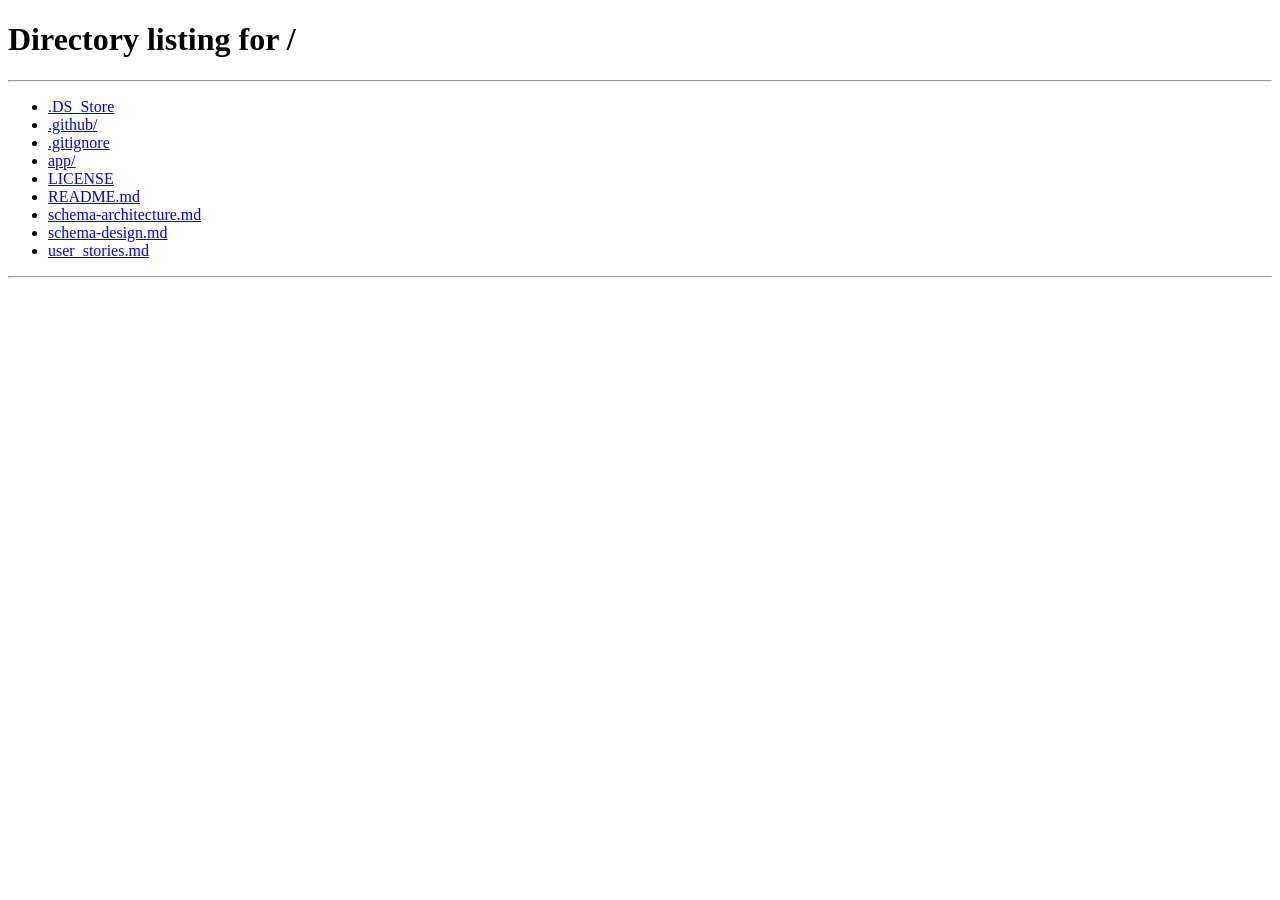
<file: app/src/main/resources/static/pages/addPrescription.html>
<!-- addPrescription.html -->
<!DOCTYPE html>
<html lang="en">

<head>
    <meta charset="UTF-8">
    <link rel="icon" type="image/svg+xml" href="../assets/images/logo/logo.png" />
    <title>DoctorDashboard</title>
    <link rel="stylesheet" href="../assets/css/adminDashboard.css">
    <link rel="stylesheet" href="../assets/css/doctorDashboard.css">
    <link rel="stylesheet" href="../assets/css/addPrescription.css">
    <link rel="stylesheet" href="../assets/css/style.css">
    <script src="../js/render.js" defer></script>
    <script src="../js/util.js" defer></script>
    <script src="../js/components/header.js" defer></script>
    <script src="../js/components/footer.js" defer></script>
    <script type="module" src = "../js/addPrescription.js"></script>

</head>

<body onload="renderContent()">
    <div class="container">
        <div class="wrapper">
            <div id="header"></div>
            <div class="main-content">
                <div class="form-container">
                    <h2 id="heading">Add <span>Prescription</span></h2>
                    <form>
                        <label for="patientName">Patient Name</label>
                        <input type="text" id="patientName" disabled>

                        <label for="medicines">Medicine Names</label>
                        <input type="text" id="medicines" placeholder="e.g. Paracetamol, Vitamin C" required>

                        <label for="dosage">Dosage Instructions</label>
                        <textarea id="dosage" rows="3"
                            placeholder="e.g - Paracetamol"></textarea>

                        <label for="notes">Additional Notes</label>
                        <textarea id="notes" rows="3"
                            placeholder="Any precautions or observations (optional)"></textarea>

                        <button type="submit" class="btn-primary" id="savePrescription">Add Prescription</button>
                        <button type="button" onclick="selectRole('doctor')" class="btn-secondary">Cancel</button>
                    </form>
                </div>
            </div>
            <div id="footer"></div>
        </div>
    </div>
</body>
</html>
</file>
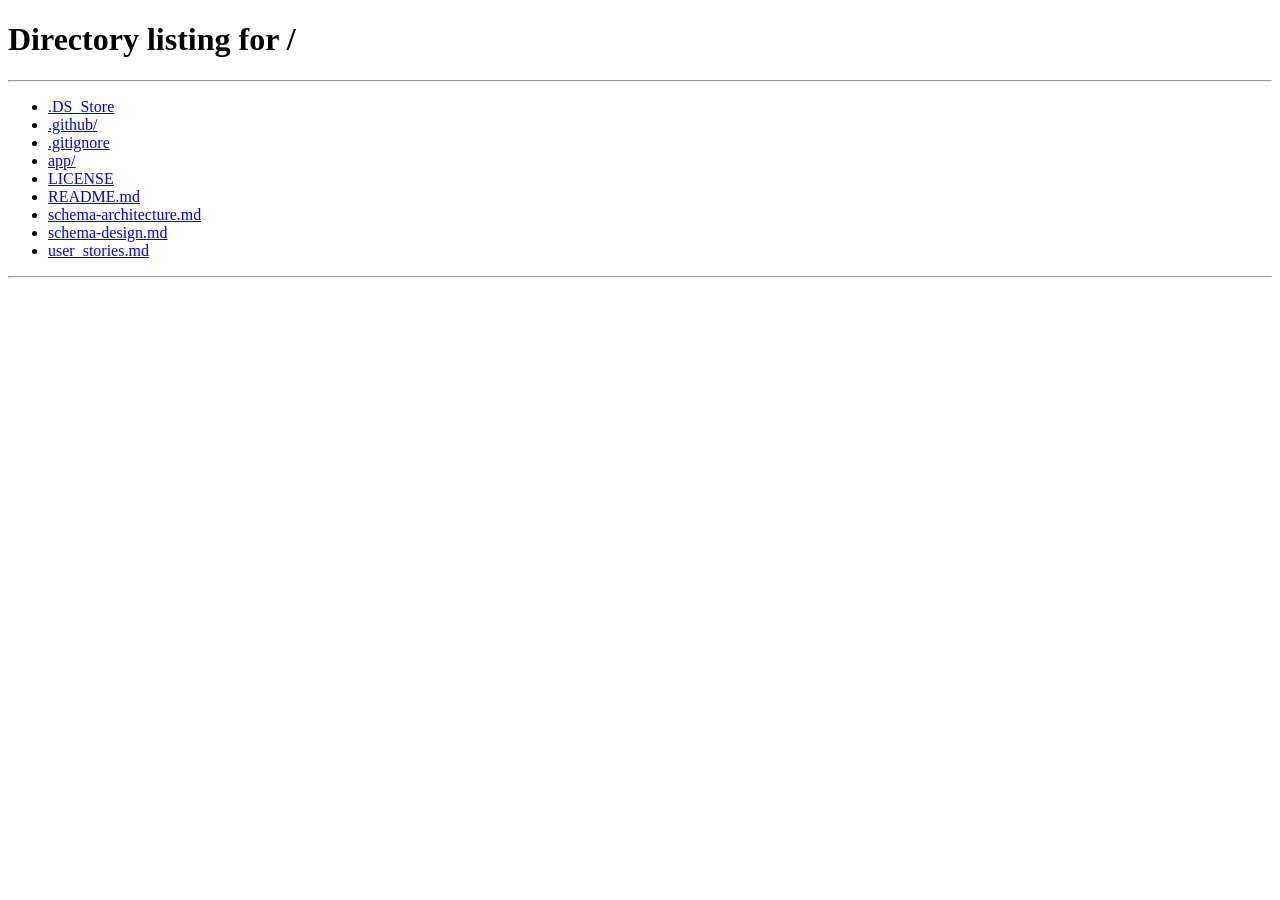
<file: app/src/main/resources/static/pages/patientAppointments.html>
<!-- patientAppointment.html -->
<!DOCTYPE html>
<html lang="en">

<head>
  <meta charset="UTF-8">
  <link rel="icon" type="image/svg+xml" href="../assets/images/logo/logo.png" />
  <title>Patient Appointments</title>
  <link rel="stylesheet" href="../assets/css/adminDashboard.css">
  <link rel="stylesheet" href="../assets/css/doctorDashboard.css">
  <link rel="stylesheet" href="../assets/css/style.css">
  <script src="../js/render.js" defer></script>
  <script src="../js/util.js" defer></script>
  <script src="../js/components/header.js" defer></script>
  <script src="../js/components/footer.js" defer></script>
  <script type="module" src="../js/patientAppointment.js" defer></script>
</head>

<body onload="renderContent()">
  <div class="container">
    <div class="wrapper">
      <div id="header"></div>
      <div class="main-content">
        <h2>Patient <span>Appointment</span></h2>
        <input type="text" id="searchBar" class="searchBar" placeholder="Search Bar for custom output" />
                <div class="filter-wrapper">
                    <select class="filter-select" id="appointmentFilter">
                        <option value="allAppointments">All Appointments</option>
                        <option value="future">Upcoming Appointments</option>
                        <option value="past">Past Appointments</option>
                    </select>
                </div>
        <table id="patientTable">
          <thead class="table-header">
            <tr>
              <th>Patient Name</th>
              <th>Doctor Name</th>
              <th>Date</th>
              <th>Time</th>
              <th>Actions</th>
            </tr>
          </thead>
          <tbody id="patientTableBody">
            <!-- rows will be inserted here dynamically -->
          </tbody>
        </table>
      </div>
      <div id="footer"></div>
    </div>
  </div>
</body>
</html>
</file>
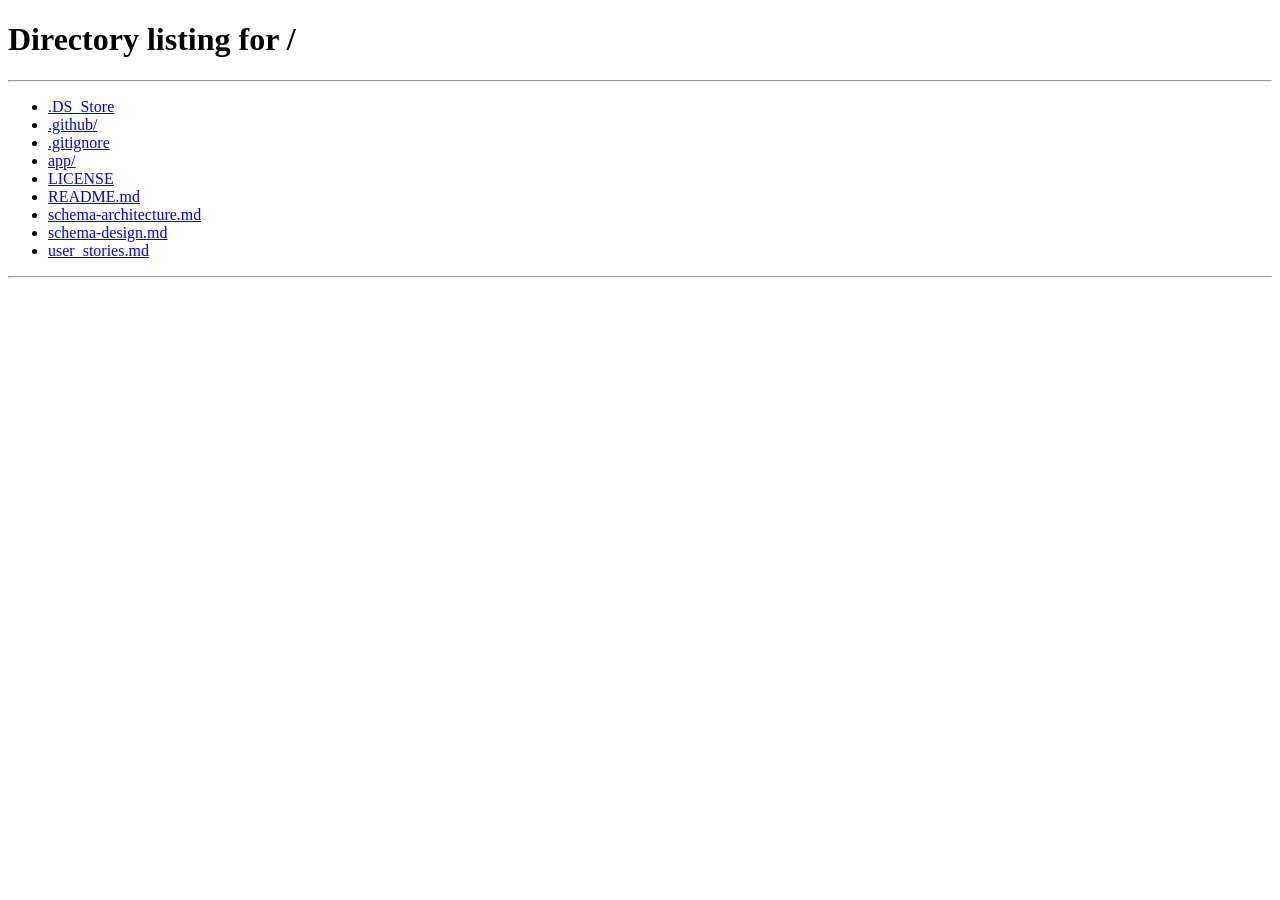
<file: app/src/main/resources/static/pages/patientRecord.html>
<!-- patientRecord.html -->
<!-- for doctor to see patient details -->
<!DOCTYPE html>
<html lang="en">
<head>
    <meta charset="UTF-8">
    <link rel="icon" type="image/svg+xml" href="../assets/images/logo/logo.png" />
    <title>DoctorDashboard</title>
    <link rel = "stylesheet" href = "../assets/css/adminDashboard.css">
    <link rel = "stylesheet" href = "../assets/css/doctorDashboard.css">
    <link rel = "stylesheet" href = "../assets/css/style.css">
    <script src = "../js/render.js" defer></script>
    <script src = "../js/util.js" defer></script>
    <script src = "../js/components/header.js" defer></script>
    <script src = "../js/components/footer.js" defer></script>
    <script type = "module" src = "../js/components/patientRecordRow.js" defer></script>
    <script type = "module" src = "../js/patientRecordServices.js" defer></script>
</head>
<body onload="renderContent()">
    <div class="container">
        <div class="wrapper">
            <div id="header"></div>
            <div class="main-content">
                <h2>Patient <span>Record</span></h2>
                <table id="patientTable">
                  <thead class="table-header">
                    <tr>
                      <th>Date</th>
                      <th>Appointment ID</th>
                      <th>Patient ID</th>
                      <th>Prescription</th>
                    </tr>
                  </thead>
                  <tbody id="patientTableBody"></tbody>
                </table>
              </div>
            <div id="footer"></div>
        </div>
    </div>

</body>  
</html>
</file>
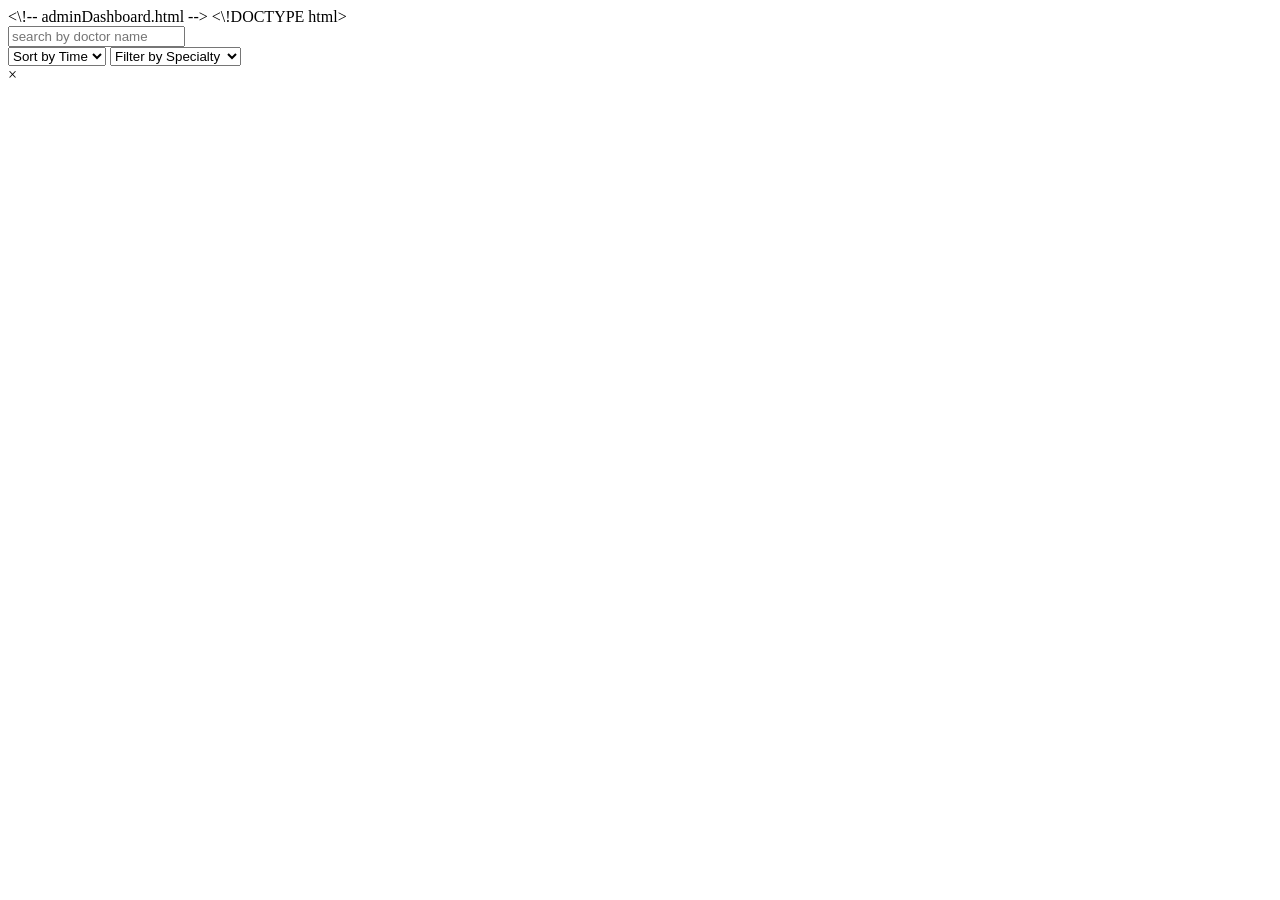
<file: app/src/main/resources/templates/admin/adminDashboard.html>
<\!-- adminDashboard.html -->
<\!DOCTYPE html>
<html lang="en" xmlns:th="http://www.thymeleaf.org">
<head>
  <meta charset="UTF-8">
  <title>Admin Dashboard</title>
  <link rel="icon" type="image/png" th:href="@{/assets/images/logo/logo.png}" />
  <link rel="stylesheet" th:href="@{/assets/css/adminDashboard.css}">
  <link rel="stylesheet" th:href="@{/assets/css/style.css}">
  <script th:src="@{/js/render.js}" defer></script>
  <script th:src="@{/js/util.js}" defer></script>
  <script th:src="@{/js/components/header.js}" defer></script>
  <script th:src="@{/js/components/footer.js}" defer></script>
</head>
<body onload="renderContent()">
  <div class="container">
    <div class="wrapper">
      <div id="header"></div>
      <main class="main-content">
        <input type="text" id="searchBar" class="searchBar" placeholder="search by doctor name" />
        <div class="filter-wrapper">
          <select class="filter-select" id="filterTime">
            <option value="">Sort by Time</option>
            <option value="AM">AM</option>
            <option value="PM">PM</option>
          </select>
          <select class="filter-select" id="filterSpecialty">
            <option value="">Filter by Specialty</option>
            <option value="Cardiologist">Cardiologist</option>
            <option value="Dermatologist">Dermatologist</option>
            <option value="Neurologist">Neurologist</option>
            <option value="Pediatrician">Pediatrician</option>
            <option value="Orthopedic">Orthopedic</option>
            <option value="Gynecologist">Gynecologist</option>
            <option value="Psychiatrist">Psychiatrist</option>
            <option value="Dentist">Dentist</option>
            <option value="Ophthalmologist">Ophthalmologist</option>
            <option value="Ent">ENT Specialist</option>
            <option value="Urologist">Urologist</option>
            <option value="Oncologist">Oncologist</option>
            <option value="Gastroenterologist">Gastroenterologist</option>
            <option value="General">General Physician</option>
          </select>
        </div>
        <div id="content"></div>
      </main>
      <div id="footer"></div>
    </div>
  </div>
  <div id="modal" class="modal">
    <span id="closeModal" class="close">&times;</span>
    <div id="modal-body"></div>
  </div>
  <script type="module" th:src="@{/js/adminDashboard.js}" defer></script>
  <script type="module" th:src="@{/js/components/doctorCard.js}" defer></script>
</body>
</html>
</file>
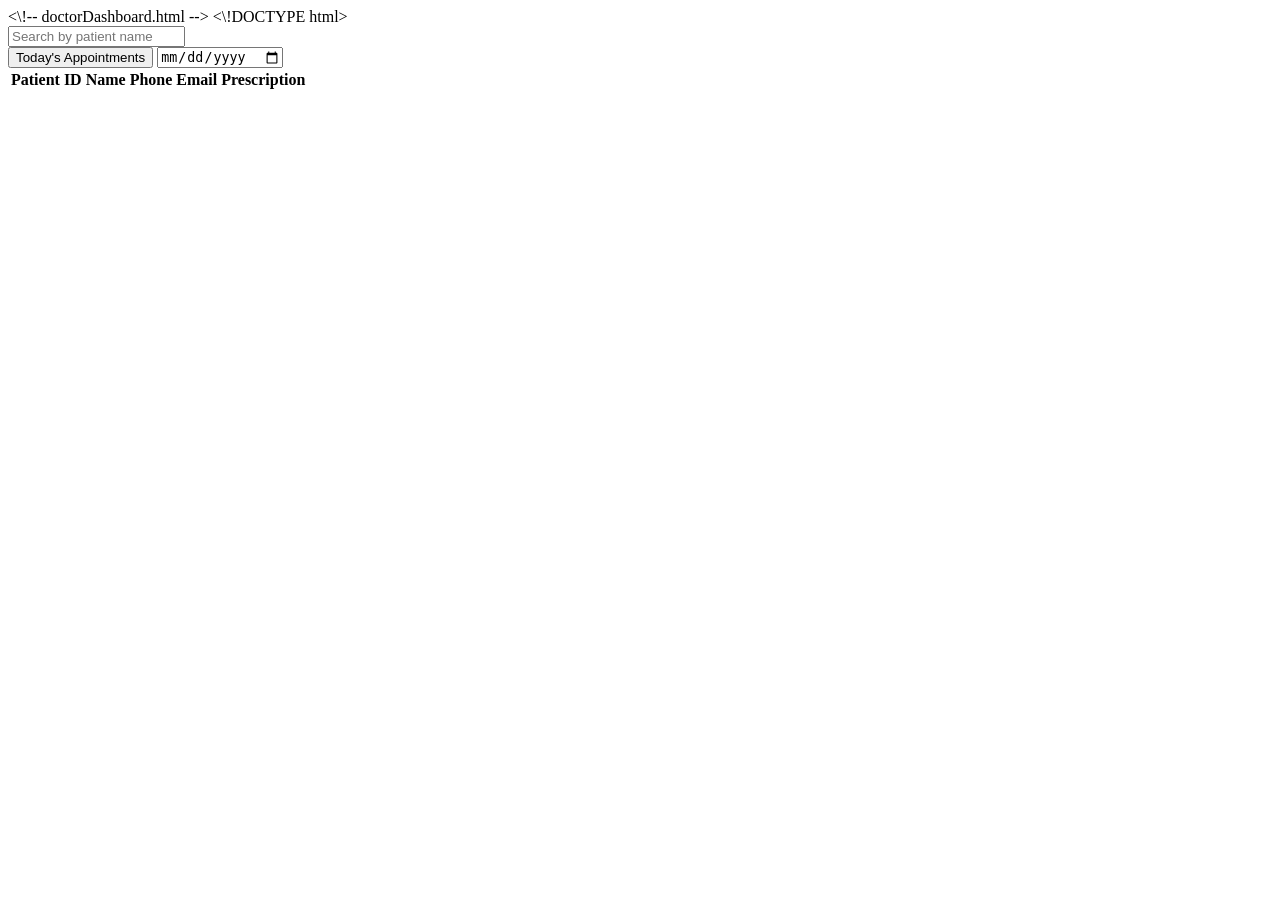
<file: app/src/main/resources/templates/doctor/doctorDashboard.html>
<\!-- doctorDashboard.html -->
<\!DOCTYPE html>
<html lang="en" xmlns:th="http://www.thymeleaf.org">
<head>
  <meta charset="UTF-8">
  <title>Doctor Dashboard</title>
  <link rel="icon" type="image/png" th:href="@{/assets/images/logo/logo.png}" />
  <link rel="stylesheet" th:href="@{/assets/css/adminDashboard.css}">
  <link rel="stylesheet" th:href="@{/assets/css/doctorDashboard.css}">
  <link rel="stylesheet" th:href="@{/assets/css/style.css}">
  <script th:src="@{/js/render.js}" defer></script>
  <script th:src="@{/js/util.js}" defer></script>
  <script th:src="@{/js/components/header.js}" defer></script>
  <script th:src="@{/js/components/footer.js}" defer></script>
  <script type="module" th:src="@{/js/components/patientRows.js}" defer></script>
</head>
<body onload="renderContent()">
  <div class="container">
    <div class="wrapper">
      <div id="header"></div>
      <main class="main-content">
        <input type="text" id="searchBar" class="searchBar" placeholder="Search by patient name" />
        <div class="filter-wrapper">
          <button id="todayBtn" class="today-btn adminBtn">Today's Appointments</button>
          <input type="date" id="datePicker" class="input-field" style="width:auto;" />
        </div>
        <table id="patientTable">
          <thead>
            <tr>
              <th>Patient ID</th>
              <th>Name</th>
              <th>Phone</th>
              <th>Email</th>
              <th>Prescription</th>
            </tr>
          </thead>
          <tbody id="patientTableBody"></tbody>
        </table>
      </main>
      <div id="footer"></div>
    </div>
  </div>
  <script type="module" th:src="@{/js/doctorDashboard.js}" defer></script>
</body>
</html>
</file>
<file: app/src/main/resources/static/assets/css/adminDashboard.css>
/* adminDashboard.css */
* { margin: 0; padding: 0; box-sizing: border-box; }

html, body {
  height: 100%;
  font-family: Arial, sans-serif;
}

.wrapper {
  display: flex;
  flex-direction: column;
  min-height: 100vh;
}

h2 {
  font-size: 32px;
  font-weight: bold;
  margin-bottom: 50px;
  color: #003e3e;
}

.main-content {
  flex-grow: 1;
  padding: 40px;
  display: flex;
  flex-direction: column;
  text-align: center;
  background-image: url('../images/defineRole/index.png');
  background-size: cover;
  background-position: center;
  background-repeat: no-repeat;
  background-attachment: fixed;
}

button {
  background-color: #A62B1F;
  color: white;
  border: none;
  border-radius: 12px;
  padding: 10px 20px;
  margin-top: 20px;
  width: 200px;
  cursor: pointer;
  font-size: 16px;
}

button:hover {
  background-color: #A62B1F;
}

.adminBtn {
  background-color: #015c5d;
  color: white;
  border: none;
  border-radius: 8px;
  padding: 8px 16px;
  cursor: pointer;
  font-size: 14px;
  margin-left: 10px;
  width: auto;
  margin-top: 0;
}

.adminBtn:hover {
  background-color: #017d7e;
}

.searchBar {
  padding: 10px;
  border: 1px solid #ccc;
  border-radius: 8px;
  font-size: 14px;
  width: 300px;
  margin-bottom: 10px;
}

.filter-wrapper {
  display: flex;
  gap: 10px;
  justify-content: center;
  margin-bottom: 20px;
  flex-wrap: wrap;
}

.filter-select {
  padding: 8px 12px;
  border: 1px solid #ccc;
  border-radius: 8px;
  font-size: 14px;
  background-color: white;
}

#content {
  display: flex;
  flex-wrap: wrap;
  gap: 20px;
  justify-content: center;
  margin-top: 20px;
}

.doctor-card {
  background-color: rgba(255, 255, 255, 0.92);
  border-radius: 10px;
  width: 250px;
  overflow: hidden;
  box-shadow: 0 2px 8px rgba(0,0,0,0.15);
  display: flex;
  flex-direction: column;
}

.doctor-info {
  padding: 15px;
  text-align: left;
}

.doctor-info h3 {
  font-size: 16px;
  color: #003e3e;
  margin-bottom: 6px;
}

.doctor-info p {
  font-size: 13px;
  color: #444;
  margin-bottom: 4px;
}

.input-field {
  width: 100%;
  padding: 10px;
  margin-top: 10px;
  border: 1px solid #ccc;
  border-radius: 8px;
  font-size: 14px;
  box-sizing: border-box;
}

.input-field:focus {
  outline: none;
  border-color: #015c5d;
}

.dashboard-btn {
  background-color: #015c5d;
  color: white;
  border: none;
  border-radius: 8px;
  padding: 10px 20px;
  cursor: pointer;
  font-size: 14px;
  margin-top: 10px;
  width: 100%;
}

.dashboard-btn:hover {
  background-color: #017d7e;
}

.select-dropdown {
  width: 100%;
  padding: 10px;
  margin-top: 10px;
  border: 1px solid #ccc;
  border-radius: 8px;
  font-size: 14px;
  background-color: white;
}

.checkbox-group {
  display: flex;
  flex-direction: column;
  gap: 6px;
  text-align: left;
  margin-top: 8px;
}

.checkbox-group label {
  font-size: 13px;
}

.availabilityLabel {
  font-weight: bold;
  margin-top: 10px;
  display: block;
  text-align: left;
}

.availability-container {
  margin-top: 10px;
}

@media (max-width: 600px) {
  .filter-wrapper {
    flex-direction: column;
    align-items: center;
  }
  .doctor-card {
    width: 90%;
  }
}
</file>
<file: app/src/main/resources/static/assets/css/doctorDashboard.css>
/* doctorDashboard.css */
* { margin: 0; padding: 0; box-sizing: border-box; }

html, body {
  height: 100%;
  font-family: Arial, sans-serif;
}

.wrapper {
  display: flex;
  flex-direction: column;
  min-height: 100vh;
}

.main-content {
  flex-grow: 1;
  padding: 40px;
  display: flex;
  flex-direction: column;
  align-items: center;
}

.filter-wrapper {
  display: flex;
  gap: 10px;
  align-items: center;
  margin-top: 10px;
  margin-bottom: 20px;
  flex-wrap: wrap;
  justify-content: center;
}

.searchBar {
  padding: 10px;
  border: 1px solid #ccc;
  border-radius: 8px;
  font-size: 14px;
  width: 300px;
  margin-bottom: 10px;
}

.today-btn {
  background-color: #015c5d;
  color: white;
  border: none;
  border-radius: 8px;
  padding: 8px 16px;
  cursor: pointer;
  font-size: 14px;
  width: auto;
  margin-top: 0;
}

.today-btn:hover {
  background-color: #017d7e;
}

table {
  width: 100%;
  border-collapse: collapse;
  font-family: sans-serif;
  margin-top: 20px;
}

thead {
  background-color: #33333310;
  color: #fff;
}

td, th {
  padding: 12px 16px;
  text-align: center;
  border-bottom: 1px solid #ddd;
}

tbody tr:nth-child(even) {
  background-color: #f9f9f959;
}

tbody tr:nth-child(odd) {
  background-color: #ffffffc0;
}

tbody tr:hover {
  background-color: #015c5d39;
  cursor: pointer;
}

.prescription-btn {
  width: 30px;
  height: 30px;
  cursor: pointer;
  transition: transform 0.2s, filter 0.2s;
}

.prescription-btn:hover {
  transform: scale(1.1);
  filter: brightness(1.2);
}

.prescription-btn:active {
  transform: scale(0.95);
}

.noPatientRecord {
  font-size: 16px;
  font-style: italic;
  color: grey;
}

@media (max-width: 768px) {
  table {
    font-size: 12px;
  }
  td, th {
    padding: 8px;
  }
}
</file>
<file: app/src/main/resources/static/assets/css/addPrescription.css>
/* This is the stylesheet for the addPrescription.html */

.form-container {
    width: 100%; 
    max-width: 600px;
    background: #ffffffc8;
    margin: 50px auto;
    padding: 30px;
    border-radius: 15px;
    box-shadow: 0 4px 12px rgba(0, 0, 0, 0.1);
    animation: fadeIn 0.5s ease-in-out;
  }

  .container h2 {
    text-align: center;
    color: #222;
    font-size: 28px;
    margin-bottom: 25px;
  }

  .container h2 span {
    color: #A62B1F;
  }

  label {
    display: block;
    margin-bottom: 6px;
    font-weight: 500;
    color: #333;
    text-align: left;
    font-size: 13px;
  }

  input, textarea {
    width: 100%;
    padding: 12px;
    resize: vertical;
    margin-bottom: 20px;
    border: 1px solid #cccccc6e;
    border-radius: 8px;
    font-size: 15px;
    outline: none;
    transition: 0.3s;
    font-family: "Verdana";
  }

  input:focus, textarea:focus {
    border-color: #015c5d;
    box-shadow: 0 0 4px #a7f3d0;
    filter: brightness(1.5);
  }

  #patientName{
    background-color: #bdbcbc80;
  }
  .btn-primary {
    background-color: #047857;
    color: #fff;
    padding: 14px;
    width: 100%;
    border: none;
    border-radius: 8px;
    font-size: 16px;
    cursor: pointer;
    transition: 0.3s;
  }

  .btn-primary:hover {
    background-color: #065f46;
  }

  .btn-secondary {
    background-color: transparent;
    color: #333;
    border: 1px solid #ccc;
    padding: 12px;
    width: 100%;
    border-radius: 8px;
    font-size: 15px;
    margin-top: 12px;
    cursor: pointer;
  }

  .btn-secondary:hover{
    color: #fff;
  }

  @keyframes fadeIn {
    from { opacity: 0; transform: translateY(30px); }
    to   { opacity: 1; transform: translateY(0); }
  }
</file>
<file: app/src/main/resources/static/assets/css/style.css>
/* This is the style sheet for global change across the files. */

/* style.css */
.header {
    display: flex;
    justify-content: space-between;
    align-items: center;
    background-color: #f4f4f4;
    color: #333;
    padding: 10px 20px;
    border-bottom: 2px solid #ccc;
    flex-wrap: wrap;
    min-height: 60px;
  }
  
  /* Logo section with image + title */
  .logo-link{
    display: flex;
    align-items: center;
    gap: 10px;
    
  }
  
  .logo-img {
    height: 40px;
    width: auto;
    max-width: 100%;
    object-fit: contain;
  }
  
  /* Logo text / slogan */
  .logo-title {
    font-size: 20px;
    font-weight: bold;
    color: #333;
  }
  
  /* Nav links styling */
  nav a {
    margin-left: 20px;
    margin-right: 20px;
    text-decoration: none;
    color: #333;
    font-weight: bold;
  }
  
  nav a:hover {
    color: #003e3e;
  }
  

  /* Responsive behavior */
  @media (max-width: 600px) {
    .header {
      flex-direction: column;
      align-items: flex-start;
    }
  
    nav {
      margin-top: 10px;
    }
  
    nav a {
      margin-left: 0;
      margin-right: 10px;
    }
  
    .logo-img {
      height: 30px;
    }
  
    .logo-title {
      font-size: 18px;
    }
  }

  .doctorHeader{
    margin-right: 30px
  }
  .doctorHeader:hover{
    color:#A62B1F;
  }
/* Footer Section */
.footer {
    background-color: #f4f4f4;
    color: #fff;
    padding: 40px 20px;
    border-top: 2px solid #f4f4f4;
    
  }
  
  .footer-container {
    display: flex;
    flex-wrap: wrap;
    justify-content: space-between;
    gap: 30px;
    max-width: 1200px;
    margin: 0 auto;
  }
  
  .footer-logo {
    flex: 1 1 250px;
    display: flex;
    flex-direction: column;
    align-items: flex-start;
    gap: 15px;
  }
  
  .footer-logo img {
    height: 50px;
    width: auto;
  }
  
  .footer-logo p {
    font-size: 14px;
    color: #0a0a23;
  }
  
  .footer-links {
    display: flex;
    flex: 2 1 500px;
    justify-content: space-between;
    flex-wrap: wrap;
    gap: 20px;
  }
  
  .footer-column {
    display: flex;
    flex-direction: column;
    gap: 10px;
  }
  
  .footer-column h4 {
    font-size: 16px;
    font-weight: bold;
    margin-bottom: 8px;
    color: #0a0a23;
  }
  
  .footer-column a {
    text-decoration: none;
    color: #0a0a23;
    font-size: 14px;
  }
  
  .footer-column a:hover {
    color: #003e3e;
    transition: color 0.3s ease;
  }
  
  /* Mobile Responsiveness */
  @media (max-width: 768px) {
    .footer-container {
      flex-direction: column;
      align-items: flex-start;
    }
  
    .footer-links {
      flex-direction: column;
      gap: 20px;
    }
  }
  

  .modal {
    display: none;
    position: fixed;
    z-index: 999;
    padding-top: 60px;
    left: 0;
    top: 0;
    width: 100%;
    height: 100%;
    background-color: rgba(0,0,0,0.6);
  }
  
  .modal-content {
    background-color: white;
    margin: auto;
    padding: 30px;
    border-radius: 10px;
    width: 400px;
    position: relative;
  }
  
  .modal-content h2{
    font-size: 32px;
  }

  .close {
    color: #aaa;
    position: absolute;
    right: 20px;
    top: 15px;
    font-size: 28px;
    font-weight: bold;
    cursor: pointer;
  }
  
  .close:hover {
    color: black;
  }



  .dashboard-btn{
    width: 100%;
  }

  .input-field {
    padding: 10px;
    border: 1px solid #ccc;
    font-size: 16px;
    margin-top: 10px;
    margin-bottom: 20px;
    width: 100%;
    appearance: none; /* Remove default OS styles */
    background-color: #fff;
    color: #333;
    cursor: pointer;
    border-radius: 8px;
  }
  
  .input-field:hover {
    border-color: #015c5d;
    background-color: #f0fdfd;
  }
  
  .input-field:focus {
    outline: none;
    border-color: #015c5d;
    box-shadow: 0 0 5px rgba(1, 92, 93, 0.5);
    filter: brightness(1.2);
  }
  
  .select-dropdown option {
    font-size: 16px;
    padding: 10px;
  }
  

  #content {
    display: grid;
    grid-template-columns: repeat(auto-fit, minmax(315px, 1fr));
    gap: 40px;
    padding: 20px;
  }

  .doctor-card {
    display: flex;
    flex-direction: column;
    justify-content: space-between;
    border: 1px solid #ddd;
    border-radius: 10px;
    width:auto;
    overflow: hidden;
    background-color: #fff;
    box-shadow: 0 4px 6px rgba(0,0,0,0.1);
    transition: transform 0.2s ease;
  }
  
  .doctor-card:hover {
    transform: scale(1.02);
  }
  
  .doctor-info {
    padding: 12px;
    flex-grow: 1;
  }
  
  .doctor-info h3 {
    margin-top: 30px;
    font-size: 24px;
    color: #015c5d;
  }
  
  .doctor-info p {
    margin: 20px 0px;
    font-size: 14px;
    color: #555;
  }
  
  .card-actions {
    background-color: #e28282;
    padding: 10px;
    text-align: center;
  }

  .card-actions:hover {
    background-color: #d26969;
  }
  
  .card-actions button {
    background: transparent;
    border: none;
    color: #fff;
    font-weight: bold;
    cursor: pointer;
  }
  
  .card-actions button:hover {
    color: #fff;
    border-color: #015c5d;
  }
  
  #roleSelector {
    width:auto;
    border-radius: 10px;
  }
  
  span {
    color : #A62B1F;
  }

  .searchBar{
    height: 30px;
    padding:20px;
    font-size: 16px;
    margin-bottom: 30px;
    border: 0.2px solid grey;
}

  .searchBar:focus{
    outline: none;
    border-color: #015c5d;
    box-shadow: 0 0 5px rgba(1, 92, 93, 0.697);
}

.filter-wrapper {
  width: 350px;
  display: flex;
  flex-direction: row;
  
}

.filter-select {
  margin-right: 8px;
  width: 100%;
  padding: 8px 12px;
  border: 1px solid #ccc;
  border-radius: 6px;
  background-color: #fff;
  color: #333;
  font-size: 14px;
  background-position: right 10px center;
  background-size: 16px 16px;
  cursor: pointer;
  transition: border-color 0.2s, box-shadow 0.2s;
}

.filter-select:focus {
  border-color: #015c5d;
  box-shadow: 0 0 5px rgba(1, 92, 93, 0.697);
  outline: none;
}

.availabilityLabel{
  margin-bottom: 8px;
}

.availability-container {
  margin-bottom: 1rem;
  
}

.checkbox-group {
  display: flex;
  flex-direction: column;
  gap: 1rem;
  margin-top: 1rem;
}

.checkbox-group label {
  font-weight: 500;
  cursor: pointer;
}

.checkbox-group input[type="checkbox"] {
  margin-right: 0.5rem;
  accent-color: #015c5db8; 
}
</file>
